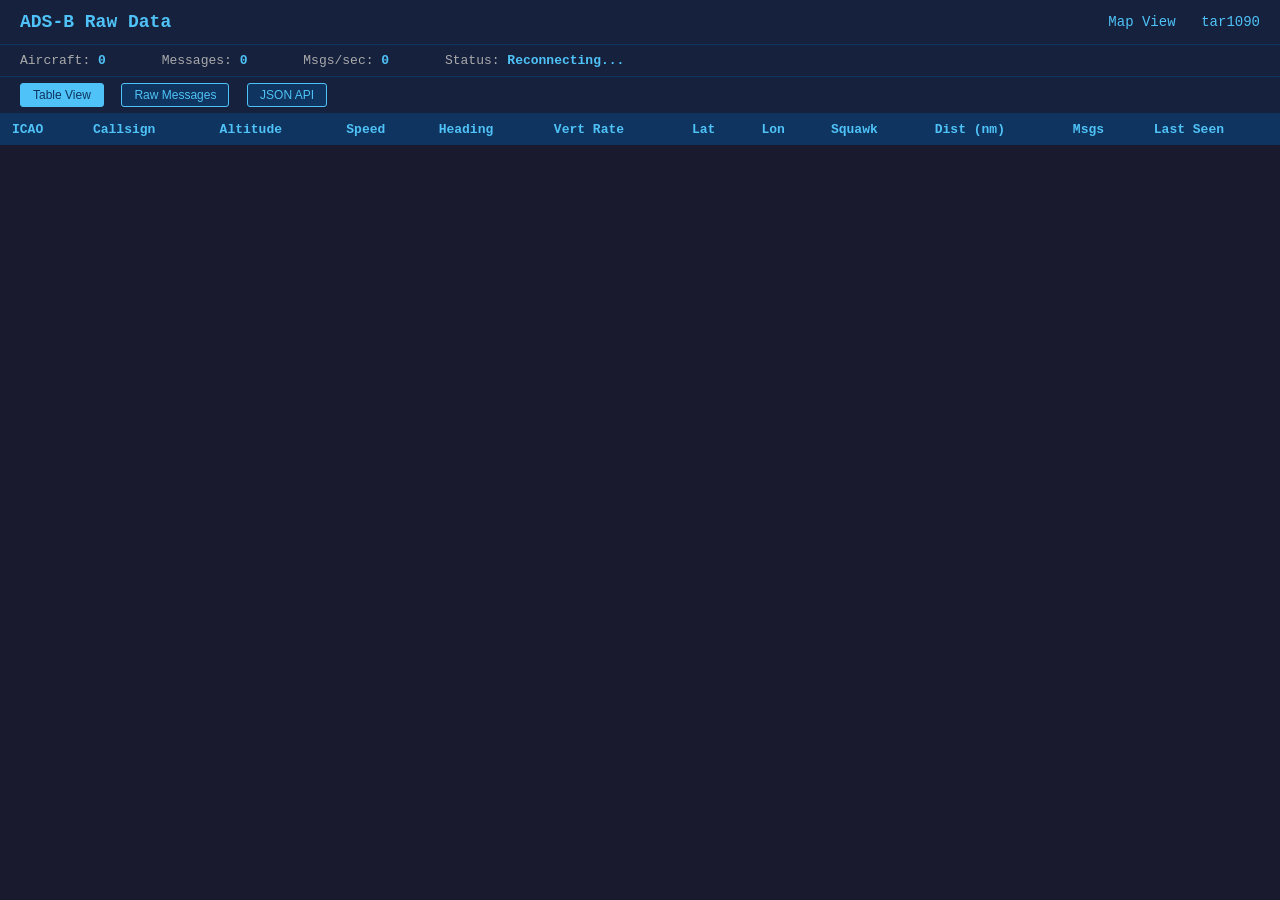
<file: src/adsb_tracker/static/raw.html>
<!DOCTYPE html>
<html lang="en">
<head>
    <meta charset="UTF-8">
    <meta name="viewport" content="width=device-width, initial-scale=1.0">
    <title>ADS-B Raw Data</title>
    <style>
        * { margin: 0; padding: 0; box-sizing: border-box; }
        body {
            font-family: 'Consolas', 'Monaco', 'Courier New', monospace;
            background: #1a1a2e;
            color: #e0e0e0;
            height: 100vh;
            display: flex;
            flex-direction: column;
        }
        header {
            background: #16213e;
            padding: 12px 20px;
            display: flex;
            align-items: center;
            justify-content: space-between;
            border-bottom: 1px solid #0f3460;
        }
        header h1 { font-size: 18px; color: #4fc3f7; }
        header .links a {
            color: #4fc3f7;
            text-decoration: none;
            margin-left: 16px;
            font-size: 14px;
        }
        header .links a:hover { text-decoration: underline; }
        .stats-bar {
            background: #16213e;
            padding: 8px 20px;
            font-size: 13px;
            color: #aaa;
            border-bottom: 1px solid #0f3460;
        }
        .stats-bar span { margin-right: 24px; }
        .stats-bar .val { color: #4fc3f7; font-weight: bold; }
        #table-container {
            flex: 1;
            overflow: auto;
        }
        table {
            width: 100%;
            border-collapse: collapse;
            font-size: 13px;
        }
        thead {
            position: sticky;
            top: 0;
            z-index: 10;
        }
        th {
            background: #0f3460;
            color: #4fc3f7;
            padding: 8px 12px;
            text-align: left;
            font-weight: 600;
            cursor: pointer;
            user-select: none;
            white-space: nowrap;
        }
        th:hover { background: #1a4a7a; }
        th.sorted-asc::after { content: ' ▲'; }
        th.sorted-desc::after { content: ' ▼'; }
        td {
            padding: 6px 12px;
            border-bottom: 1px solid #1a1a2e;
            white-space: nowrap;
        }
        tr { background: #16213e; }
        tr:nth-child(even) { background: #1a1f3e; }
        tr:hover { background: #1e3a5f; }
        tr.new-aircraft { animation: highlight 2s ease-out; }
        @keyframes highlight {
            from { background: #2e7d32; }
        }
        .alt-low { color: #4caf50; }
        .alt-mid { color: #ffeb3b; }
        .alt-high { color: #f44336; }
        .squawk-emerg { color: #ff1744; font-weight: bold; }
        .on-ground { color: #8bc34a; font-style: italic; }
        .callsign { color: #fff; font-weight: 600; }
        .no-data { color: #555; }
        #raw-log {
            display: none;
            flex: 1;
            overflow: auto;
            padding: 12px 20px;
            font-size: 12px;
            line-height: 1.6;
            background: #0d0d1a;
        }
        #raw-log .msg { color: #8bc34a; }
        #raw-log .ts { color: #666; }
        .toggle-bar {
            background: #16213e;
            padding: 6px 20px;
            border-bottom: 1px solid #0f3460;
        }
        .toggle-bar button {
            background: #0f3460;
            color: #4fc3f7;
            border: 1px solid #4fc3f7;
            padding: 4px 12px;
            margin-right: 8px;
            cursor: pointer;
            font-size: 12px;
            border-radius: 3px;
        }
        .toggle-bar button.active {
            background: #4fc3f7;
            color: #0f3460;
        }
    </style>
</head>
<body>
    <header>
        <h1>ADS-B Raw Data</h1>
        <div class="links">
            <a href="/">Map View</a>
            <a href="/tar1090/">tar1090</a>
        </div>
    </header>
    <div class="stats-bar">
        <span>Aircraft: <span class="val" id="ac-count">0</span></span>
        <span>Messages: <span class="val" id="msg-count">0</span></span>
        <span>Msgs/sec: <span class="val" id="msg-rate">0</span></span>
        <span>Status: <span class="val" id="ws-status">Connecting...</span></span>
    </div>
    <div class="toggle-bar">
        <button id="btn-table" class="active" onclick="showView('table')">Table View</button>
        <button id="btn-raw" onclick="showView('raw')">Raw Messages</button>
        <button id="btn-json" onclick="showView('json')">JSON API</button>
    </div>
    <div id="table-container">
        <table>
            <thead>
                <tr>
                    <th data-key="icao_hex">ICAO</th>
                    <th data-key="callsign">Callsign</th>
                    <th data-key="altitude_ft">Altitude</th>
                    <th data-key="ground_speed_kt">Speed</th>
                    <th data-key="track_deg">Heading</th>
                    <th data-key="vertical_rate">Vert Rate</th>
                    <th data-key="lat">Lat</th>
                    <th data-key="lon">Lon</th>
                    <th data-key="squawk">Squawk</th>
                    <th data-key="distance_nm">Dist (nm)</th>
                    <th data-key="message_count">Msgs</th>
                    <th data-key="last_seen">Last Seen</th>
                </tr>
            </thead>
            <tbody id="ac-tbody"></tbody>
        </table>
    </div>
    <div id="raw-log"></div>

    <script>
        const aircraft = {};
        let totalMessages = 0;
        let lastMsgCount = 0;
        let sortKey = 'distance_nm';
        let sortDir = 'asc';
        let currentView = 'table';

        function showView(view) {
            currentView = view;
            document.getElementById('table-container').style.display = view === 'table' ? 'block' : 'none';
            document.getElementById('raw-log').style.display = view === 'raw' ? 'block' : 'none';
            document.querySelectorAll('.toggle-bar button').forEach(b => b.classList.remove('active'));
            document.getElementById('btn-' + view).classList.add('active');
            if (view === 'json') {
                window.open('/api/aircraft', '_blank');
                showView('table');
            }
        }

        function altClass(alt) {
            if (alt == null) return 'no-data';
            if (alt < 10000) return 'alt-low';
            if (alt < 30000) return 'alt-mid';
            return 'alt-high';
        }

        function fmt(val, suffix) {
            if (val == null) return '<span class="no-data">---</span>';
            return typeof val === 'number' ? val.toLocaleString() + (suffix || '') : val;
        }

        function fmtTime(ts) {
            if (!ts) return '<span class="no-data">---</span>';
            const d = new Date(ts);
            return d.toLocaleTimeString();
        }

        function renderTable() {
            const list = Object.values(aircraft);
            list.sort((a, b) => {
                let av = a[sortKey], bv = b[sortKey];
                if (av == null) av = sortDir === 'asc' ? Infinity : -Infinity;
                if (bv == null) bv = sortDir === 'asc' ? Infinity : -Infinity;
                if (typeof av === 'string') return sortDir === 'asc' ? av.localeCompare(bv) : bv.localeCompare(av);
                return sortDir === 'asc' ? av - bv : bv - av;
            });

            const tbody = document.getElementById('ac-tbody');
            tbody.innerHTML = list.map(ac => {
                const sq = ac.squawk;
                const sqClass = (sq === '7500' || sq === '7600' || sq === '7700') ? 'squawk-emerg' : '';
                const grClass = ac.is_on_ground ? 'on-ground' : '';
                return `<tr class="${grClass}">
                    <td>${ac.icao_hex}</td>
                    <td class="callsign">${ac.callsign || '<span class="no-data">---</span>'}</td>
                    <td class="${altClass(ac.altitude_ft)}">${fmt(ac.altitude_ft, ' ft')}</td>
                    <td>${fmt(ac.ground_speed_kt != null ? Math.round(ac.ground_speed_kt) : null, ' kt')}</td>
                    <td>${fmt(ac.track_deg != null ? Math.round(ac.track_deg) : null, '°')}</td>
                    <td>${fmt(ac.vertical_rate, ' ft/m')}</td>
                    <td>${ac.lat != null ? ac.lat.toFixed(4) : '<span class="no-data">---</span>'}</td>
                    <td>${ac.lon != null ? ac.lon.toFixed(4) : '<span class="no-data">---</span>'}</td>
                    <td class="${sqClass}">${ac.squawk || '<span class="no-data">---</span>'}</td>
                    <td>${fmt(ac.distance_nm, '')}</td>
                    <td>${ac.message_count}</td>
                    <td>${fmtTime(ac.last_seen)}</td>
                </tr>`;
            }).join('');

            document.getElementById('ac-count').textContent = list.length;
        }

        function addRawLine(data) {
            const log = document.getElementById('raw-log');
            const ts = new Date().toLocaleTimeString();
            const div = document.createElement('div');
            div.innerHTML = `<span class="ts">${ts}</span> <span class="msg">${JSON.stringify(data)}</span>`;
            log.appendChild(div);
            if (log.children.length > 500) log.removeChild(log.firstChild);
            if (currentView === 'raw') log.scrollTop = log.scrollHeight;
        }

        // WebSocket
        function connect() {
            const protocol = location.protocol === 'https:' ? 'wss:' : 'ws:';
            const ws = new WebSocket(`${protocol}//${location.host}/ws`);
            ws.onopen = () => { document.getElementById('ws-status').textContent = 'Connected'; };
            ws.onclose = () => {
                document.getElementById('ws-status').textContent = 'Reconnecting...';
                setTimeout(connect, 2000);
            };
            ws.onerror = () => ws.close();
            ws.onmessage = (e) => {
                const data = JSON.parse(e.data);
                if (data.type === 'snapshot') {
                    for (const ac of data.data) {
                        aircraft[ac.icao_hex] = ac;
                    }
                } else {
                    aircraft[data.icao_hex] = data;
                    addRawLine(data);
                }
                totalMessages++;
                renderTable();
            };
        }

        // Sorting
        document.querySelectorAll('th[data-key]').forEach(th => {
            th.addEventListener('click', () => {
                const key = th.dataset.key;
                if (sortKey === key) {
                    sortDir = sortDir === 'asc' ? 'desc' : 'asc';
                } else {
                    sortKey = key;
                    sortDir = 'asc';
                }
                document.querySelectorAll('th').forEach(t => t.classList.remove('sorted-asc', 'sorted-desc'));
                th.classList.add(sortDir === 'asc' ? 'sorted-asc' : 'sorted-desc');
                renderTable();
            });
        });

        // Msg rate
        setInterval(() => {
            const rate = totalMessages - lastMsgCount;
            lastMsgCount = totalMessages;
            document.getElementById('msg-rate').textContent = rate;
            document.getElementById('msg-count').textContent = totalMessages.toLocaleString();

            // Prune stale aircraft (>60s)
            const now = Date.now();
            for (const [icao, ac] of Object.entries(aircraft)) {
                if (now - new Date(ac.last_seen).getTime() > 60000) delete aircraft[icao];
            }
            renderTable();
        }, 1000);

        connect();
    </script>
</body>
</html>
</file>
